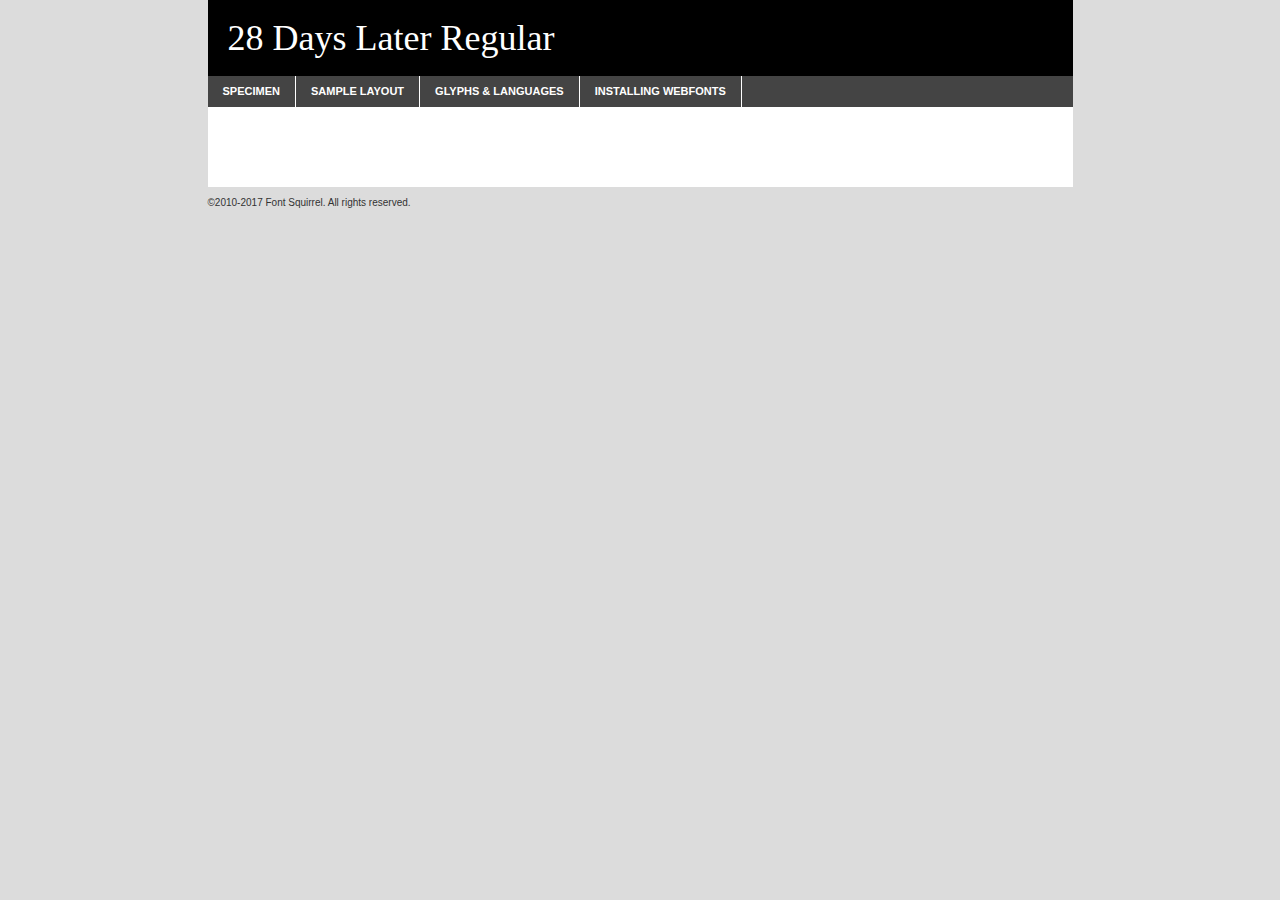
<file: Kevin/optimisedFonts/28_days_later-demo.html>
<!DOCTYPE html PUBLIC "-//W3C//DTD XHTML 1.0 Transitional//EN"
	"http://www.w3.org/TR/xhtml1/DTD/xhtml1-transitional.dtd">

<html xmlns="http://www.w3.org/1999/xhtml" xml:lang="en" lang="en">
<head>
	<meta http-equiv="Content-Type" content="text/html; charset=utf-8" />
	<script src="http://ajax.googleapis.com/ajax/libs/jquery/1.7.2/jquery.min.js" type="text/javascript" charset="utf-8"></script>
	<script type="text/javascript">
	(function($){$.fn.easyTabs=function(option){var param=jQuery.extend({fadeSpeed:"fast",defaultContent:1,activeClass:'active'},option);$(this).each(function(){var thisId="#"+this.id;if(param.defaultContent==''){param.defaultContent=1;}
	if(typeof param.defaultContent=="number")
	{var defaultTab=$(thisId+" .tabs li:eq("+(param.defaultContent-1)+") a").attr('href').substr(1);}else{var defaultTab=param.defaultContent;}
	$(thisId+" .tabs li a").each(function(){var tabToHide=$(this).attr('href').substr(1);$("#"+tabToHide).addClass('easytabs-tab-content');});hideAll();changeContent(defaultTab);function hideAll(){$(thisId+" .easytabs-tab-content").hide();}
	function changeContent(tabId){hideAll();$(thisId+" .tabs li").removeClass(param.activeClass);$(thisId+" .tabs li a[href=#"+tabId+"]").closest('li').addClass(param.activeClass);if(param.fadeSpeed!="none")
	{$(thisId+" #"+tabId).fadeIn(param.fadeSpeed);}else{$(thisId+" #"+tabId).show();}}
	$(thisId+" .tabs li").click(function(){var tabId=$(this).find('a').attr('href').substr(1);changeContent(tabId);return false;});});}})(jQuery);
	</script>
	<link rel="stylesheet" href="specimen_files/specimen_stylesheet.css" type="text/css" charset="utf-8" />
	<link rel="stylesheet" href="stylesheet.css" type="text/css" charset="utf-8" />

	<style type="text/css">
					body{
				font-family: '28_days_laterregular';
							}
		</style>

	<title>28 Days Later Regular Specimen</title>
	
	
	<script type="text/javascript" charset="utf-8">
		$(document).ready(function() {
			$('#container').easyTabs({defaultContent:1});
		});
	</script>
</head>

<body>
<div id="container">
	<div id="header">
		28 Days Later Regular	</div>
	<ul class="tabs">
		<li><a href="#specimen">Specimen</a></li>
		<li><a href="#layout">Sample Layout</a></li>
				<li><a href="#glyphs">Glyphs &amp; Languages</a></li>
		<li><a href="#installing">Installing Webfonts</a></li>
		
	</ul>
	
	<div id="main_content">

		
			<div id="specimen">
		
				<div class="section">
					<div class="grid12 firstcol">
						<div class="huge">AaBb</div>
					</div>
				</div>
		
				<div class="section">
					<div class="glyph_range">A&#x200B;B&#x200b;C&#x200b;D&#x200b;E&#x200b;F&#x200b;G&#x200b;H&#x200b;I&#x200b;J&#x200b;K&#x200b;L&#x200b;M&#x200b;N&#x200b;O&#x200b;P&#x200b;Q&#x200b;R&#x200b;S&#x200b;T&#x200b;U&#x200b;V&#x200b;W&#x200b;X&#x200b;Y&#x200b;Z&#x200b;a&#x200b;b&#x200b;c&#x200b;d&#x200b;e&#x200b;f&#x200b;g&#x200b;h&#x200b;i&#x200b;j&#x200b;k&#x200b;l&#x200b;m&#x200b;n&#x200b;o&#x200b;p&#x200b;q&#x200b;r&#x200b;s&#x200b;t&#x200b;u&#x200b;v&#x200b;w&#x200b;x&#x200b;y&#x200b;z&#x200b;1&#x200b;2&#x200b;3&#x200b;4&#x200b;5&#x200b;6&#x200b;7&#x200b;8&#x200b;9&#x200b;0&#x200b;&amp;&#x200b;.&#x200b;,&#x200b;?&#x200b;!&#x200b;&#64;&#x200b;(&#x200b;)&#x200b;#&#x200b;$&#x200b;%&#x200b;*&#x200b;+&#x200b;-&#x200b;=&#x200b;:&#x200b;;</div>
				</div>
				<div class="section">
					<div class="grid12 firstcol">
						<table class="sample_table">
							<tr><td>10</td><td class="size10">abcdefghijklmnopqrstuvwxyzABCDEFGHIJKLMNOPQRSTUVWXYZ0123456789abcdefghijklmnopqrstuvwxyzABCDEFGHIJKLMNOPQRSTUVWXYZ0123456789abcdefghijklmnopqrstuvwxyzABCDEFGHIJKLMNOPQRSTUVWXYZ</td></tr>
							<tr><td>11</td><td class="size11">abcdefghijklmnopqrstuvwxyzABCDEFGHIJKLMNOPQRSTUVWXYZ0123456789abcdefghijklmnopqrstuvwxyzABCDEFGHIJKLMNOPQRSTUVWXYZ0123456789abcdefghijklmnopqrstuvwxyzABCDEFGHIJKLMNOPQRSTUVWXYZ</td></tr>
							<tr><td>12</td><td class="size12">abcdefghijklmnopqrstuvwxyzABCDEFGHIJKLMNOPQRSTUVWXYZ0123456789abcdefghijklmnopqrstuvwxyzABCDEFGHIJKLMNOPQRSTUVWXYZ0123456789abcdefghijklmnopqrstuvwxyzABCDEFGHIJKLMNOPQRSTUVWXYZ</td></tr>
							<tr><td>13</td><td class="size13">abcdefghijklmnopqrstuvwxyzABCDEFGHIJKLMNOPQRSTUVWXYZ0123456789abcdefghijklmnopqrstuvwxyzABCDEFGHIJKLMNOPQRSTUVWXYZ0123456789abcdefghijklmnopqrstuvwxyzABCDEFGHIJKLMNOPQRSTUVWXYZ</td></tr>
							<tr><td>14</td><td class="size14">abcdefghijklmnopqrstuvwxyzABCDEFGHIJKLMNOPQRSTUVWXYZ0123456789abcdefghijklmnopqrstuvwxyzABCDEFGHIJKLMNOPQRSTUVWXYZ0123456789abcdefghijklmnopqrstuvwxyzABCDEFGHIJKLMNOPQRSTUVWXYZ</td></tr>
							<tr><td>16</td><td class="size16">abcdefghijklmnopqrstuvwxyzABCDEFGHIJKLMNOPQRSTUVWXYZ0123456789abcdefghijklmnopqrstuvwxyzABCDEFGHIJKLMNOPQRSTUVWXYZ</td></tr>
							<tr><td>18</td><td class="size18">abcdefghijklmnopqrstuvwxyzABCDEFGHIJKLMNOPQRSTUVWXYZ0123456789abcdefghijklmnopqrstuvwxyzABCDEFGHIJKLMNOPQRSTUVWXYZ</td></tr>
							<tr><td>20</td><td class="size20">abcdefghijklmnopqrstuvwxyzABCDEFGHIJKLMNOPQRSTUVWXYZ0123456789abcdefghijklmnopqrstuvwxyzABCDEFGHIJKLMNOPQRSTUVWXYZ</td></tr>
							<tr><td>24</td><td class="size24">abcdefghijklmnopqrstuvwxyzABCDEFGHIJKLMNOPQRSTUVWXYZ0123456789abcdefghijklmnopqrstuvwxyzABCDEFGHIJKLMNOPQRSTUVWXYZ</td></tr>
							<tr><td>30</td><td class="size30">abcdefghijklmnopqrstuvwxyzABCDEFGHIJKLMNOPQRSTUVWXYZ0123456789abcdefghijklmnopqrstuvwxyzABCDEFGHIJKLMNOPQRSTUVWXYZ</td></tr>
							<tr><td>36</td><td class="size36">abcdefghijklmnopqrstuvwxyzABCDEFGHIJKLMNOPQRSTUVWXYZ0123456789abcdefghijklmnopqrstuvwxyzABCDEFGHIJKLMNOPQRSTUVWXYZ</td></tr>
							<tr><td>48</td><td class="size48">abcdefghijklmnopqrstuvwxyzABCDEFGHIJKLMNOPQRSTUVWXYZ0123456789abcdefghijklmnopqrstuvwxyzABCDEFGHIJKLMNOPQRSTUVWXYZ</td></tr>
							<tr><td>60</td><td class="size60">abcdefghijklmnopqrstuvwxyzABCDEFGHIJKLMNOPQRSTUVWXYZ0123456789abcdefghijklmnopqrstuvwxyzABCDEFGHIJKLMNOPQRSTUVWXYZ</td></tr>
							<tr><td>72</td><td class="size72">abcdefghijklmnopqrstuvwxyzABCDEFGHIJKLMNOPQRSTUVWXYZ0123456789abcdefghijklmnopqrstuvwxyzABCDEFGHIJKLMNOPQRSTUVWXYZ</td></tr>
							<tr><td>90</td><td class="size90">abcdefghijklmnopqrstuvwxyzABCDEFGHIJKLMNOPQRSTUVWXYZ0123456789abcdefghijklmnopqrstuvwxyzABCDEFGHIJKLMNOPQRSTUVWXYZ</td></tr>
						</table>
				
					</div>
			
				</div>
		
		
		
								<div class="section" id="bodycomparison">


										<div id="xheight">
				<div class="fontbody">&#x25FC;&#x25FC;&#x25FC;&#x25FC;&#x25FC;&#x25FC;&#x25FC;&#x25FC;&#x25FC;&#x25FC;&#x25FC;&#x25FC;&#x25FC;&#x25FC;&#x25FC;&#x25FC;&#x25FC;&#x25FC;&#x25FC;&#x25FC;&#x25FC;&#x25FC;&#x25FC;&#x25FC;&#x25FC;&#x25FC;&#x25FC;&#x25FC;&#x25FC;&#x25FC;&#x25FC;&#x25FC;&#x25FC;&#x25FC;&#x25FC;&#x25FC;&#x25FC;&#x25FC;&#x25FC;&#x25FC;&#x25FC;&#x25FC;&#x25FC;&#x25FC;&#x25FC;&#x25FC;&#x25FC;&#x25FC;&#x25FC;&#x25FC;&#x25FC;&#x25FC;&#x25FC;&#x25FC;&#x25FC;&#x25FC;&#x25FC;&#x25FC;&#x25FC;&#x25FC;&#x25FC;&#x25FC;&#x25FC;&#x25FC;&#x25FC;&#x25FC;&#x25FC;&#x25FC;&#x25FC;&#x25FC;&#x25FC;&#x25FC;&#x25FC;&#x25FC;&#x25FC;&#x25FC;&#x25FC;&#x25FC;&#x25FC;&#x25FC;&#x25FC;&#x25FC;&#x25FC;&#x25FC;&#x25FC;&#x25FC;&#x25FC;&#x25FC;&#x25FC;&#x25FC;&#x25FC;&#x25FC;&#x25FC;&#x25FC;&#x25FC;&#x25FC;&#x25FC;&#x25FC;&#x25FC;body</div><div class="arialbody">body</div><div class="verdanabody">body</div><div class="georgiabody">body</div></div>
										<div class="fontbody" style="z-index:1">
											body<span>28 Days Later Regular</span>
										</div>
										<div class="arialbody" style="z-index:1">
											body<span>Arial</span>
										</div>
										<div class="verdanabody" style="z-index:1">
											body<span>Verdana</span>
										</div>
										<div class="georgiabody" style="z-index:1">
											body<span>Georgia</span>
										</div>



								</div>
		
		
				<div class="section psample psample_row1" id="">
					
					<div class="grid2 firstcol">
						<p class="size10"><span>10.</span>Aenean lacinia bibendum nulla sed consectetur. Fusce dapibus, tellus ac cursus commodo, tortor mauris condimentum nibh, ut fermentum massa justo sit amet risus. Nullam id dolor id nibh ultricies vehicula ut id elit. Cum sociis natoque penatibus et magnis dis parturient montes, nascetur ridiculus mus. Nulla vitae elit libero, a pharetra augue.</p>
			
					</div>
					<div class="grid3">
						<p class="size11"><span>11.</span>Aenean lacinia bibendum nulla sed consectetur. Fusce dapibus, tellus ac cursus commodo, tortor mauris condimentum nibh, ut fermentum massa justo sit amet risus. Nullam id dolor id nibh ultricies vehicula ut id elit. Cum sociis natoque penatibus et magnis dis parturient montes, nascetur ridiculus mus. Nulla vitae elit libero, a pharetra augue.</p>
			
					</div>
					<div class="grid3">
						<p class="size12"><span>12.</span>Aenean lacinia bibendum nulla sed consectetur. Fusce dapibus, tellus ac cursus commodo, tortor mauris condimentum nibh, ut fermentum massa justo sit amet risus. Nullam id dolor id nibh ultricies vehicula ut id elit. Cum sociis natoque penatibus et magnis dis parturient montes, nascetur ridiculus mus. Nulla vitae elit libero, a pharetra augue.</p>
			
					</div>
					<div class="grid4">
						<p class="size13"><span>13.</span>Aenean lacinia bibendum nulla sed consectetur. Fusce dapibus, tellus ac cursus commodo, tortor mauris condimentum nibh, ut fermentum massa justo sit amet risus. Nullam id dolor id nibh ultricies vehicula ut id elit. Cum sociis natoque penatibus et magnis dis parturient montes, nascetur ridiculus mus. Nulla vitae elit libero, a pharetra augue.</p>
			
					</div>
					<div class="white_blend"></div>
					
				</div>
				<div class="section psample psample_row2" id="">
					<div class="grid3 firstcol">
						<p class="size14"><span>14.</span>Aenean lacinia bibendum nulla sed consectetur. Fusce dapibus, tellus ac cursus commodo, tortor mauris condimentum nibh, ut fermentum massa justo sit amet risus. Nullam id dolor id nibh ultricies vehicula ut id elit. Cum sociis natoque penatibus et magnis dis parturient montes, nascetur ridiculus mus. Nulla vitae elit libero, a pharetra augue.</p>
			
					</div>
					<div class="grid4">
						<p class="size16"><span>16.</span>Aenean lacinia bibendum nulla sed consectetur. Fusce dapibus, tellus ac cursus commodo, tortor mauris condimentum nibh, ut fermentum massa justo sit amet risus. Nullam id dolor id nibh ultricies vehicula ut id elit. Cum sociis natoque penatibus et magnis dis parturient montes, nascetur ridiculus mus. Nulla vitae elit libero, a pharetra augue.</p>
			
					</div>
					<div class="grid5">
						<p class="size18"><span>18.</span>Aenean lacinia bibendum nulla sed consectetur. Fusce dapibus, tellus ac cursus commodo, tortor mauris condimentum nibh, ut fermentum massa justo sit amet risus. Nullam id dolor id nibh ultricies vehicula ut id elit. Cum sociis natoque penatibus et magnis dis parturient montes, nascetur ridiculus mus. Nulla vitae elit libero, a pharetra augue.</p>
			
					</div>

					<div class="white_blend"></div>

				</div>
				
				<div class="section psample psample_row3" id="">
					<div class="grid5 firstcol">
						<p class="size20"><span>20.</span>Aenean lacinia bibendum nulla sed consectetur. Fusce dapibus, tellus ac cursus commodo, tortor mauris condimentum nibh, ut fermentum massa justo sit amet risus. Nullam id dolor id nibh ultricies vehicula ut id elit. Cum sociis natoque penatibus et magnis dis parturient montes, nascetur ridiculus mus. Nulla vitae elit libero, a pharetra augue.</p>
					</div>
					<div class="grid7">
						<p class="size24"><span>24.</span>Aenean lacinia bibendum nulla sed consectetur. Fusce dapibus, tellus ac cursus commodo, tortor mauris condimentum nibh, ut fermentum massa justo sit amet risus. Nullam id dolor id nibh ultricies vehicula ut id elit. Cum sociis natoque penatibus et magnis dis parturient montes, nascetur ridiculus mus. Nulla vitae elit libero, a pharetra augue.</p>
					</div>
					
					<div class="white_blend"></div>
					
				</div>
				
				<div class="section psample psample_row4" id="">
					<div class="grid12 firstcol">
						<p class="size30"><span>30.</span>Aenean lacinia bibendum nulla sed consectetur. Fusce dapibus, tellus ac cursus commodo, tortor mauris condimentum nibh, ut fermentum massa justo sit amet risus. Nullam id dolor id nibh ultricies vehicula ut id elit. Cum sociis natoque penatibus et magnis dis parturient montes, nascetur ridiculus mus. Nulla vitae elit libero, a pharetra augue.</p>
					</div>
					<div class="white_blend"></div>
					
				</div>
				
				
				
				<div class="section psample psample_row1 fullreverse">
					<div class="grid2 firstcol">
						<p class="size10"><span>10.</span>Aenean lacinia bibendum nulla sed consectetur. Fusce dapibus, tellus ac cursus commodo, tortor mauris condimentum nibh, ut fermentum massa justo sit amet risus. Nullam id dolor id nibh ultricies vehicula ut id elit. Cum sociis natoque penatibus et magnis dis parturient montes, nascetur ridiculus mus. Nulla vitae elit libero, a pharetra augue.</p>
			
					</div>
					<div class="grid3">
						<p class="size11"><span>11.</span>Aenean lacinia bibendum nulla sed consectetur. Fusce dapibus, tellus ac cursus commodo, tortor mauris condimentum nibh, ut fermentum massa justo sit amet risus. Nullam id dolor id nibh ultricies vehicula ut id elit. Cum sociis natoque penatibus et magnis dis parturient montes, nascetur ridiculus mus. Nulla vitae elit libero, a pharetra augue.</p>
			
					</div>
					<div class="grid3">
						<p class="size12"><span>12.</span>Aenean lacinia bibendum nulla sed consectetur. Fusce dapibus, tellus ac cursus commodo, tortor mauris condimentum nibh, ut fermentum massa justo sit amet risus. Nullam id dolor id nibh ultricies vehicula ut id elit. Cum sociis natoque penatibus et magnis dis parturient montes, nascetur ridiculus mus. Nulla vitae elit libero, a pharetra augue.</p>
			
					</div>
					<div class="grid4">
						<p class="size13"><span>13.</span>Aenean lacinia bibendum nulla sed consectetur. Fusce dapibus, tellus ac cursus commodo, tortor mauris condimentum nibh, ut fermentum massa justo sit amet risus. Nullam id dolor id nibh ultricies vehicula ut id elit. Cum sociis natoque penatibus et magnis dis parturient montes, nascetur ridiculus mus. Nulla vitae elit libero, a pharetra augue.</p>
			
					</div>
					<div class="black_blend"></div>
					
				</div>
				
				<div class="section psample psample_row2 fullreverse">
					<div class="grid3 firstcol">
						<p class="size14"><span>14.</span>Aenean lacinia bibendum nulla sed consectetur. Fusce dapibus, tellus ac cursus commodo, tortor mauris condimentum nibh, ut fermentum massa justo sit amet risus. Nullam id dolor id nibh ultricies vehicula ut id elit. Cum sociis natoque penatibus et magnis dis parturient montes, nascetur ridiculus mus. Nulla vitae elit libero, a pharetra augue.</p>
			
					</div>
					<div class="grid4">
						<p class="size16"><span>16.</span>Aenean lacinia bibendum nulla sed consectetur. Fusce dapibus, tellus ac cursus commodo, tortor mauris condimentum nibh, ut fermentum massa justo sit amet risus. Nullam id dolor id nibh ultricies vehicula ut id elit. Cum sociis natoque penatibus et magnis dis parturient montes, nascetur ridiculus mus. Nulla vitae elit libero, a pharetra augue.</p>
			
					</div>
					<div class="grid5">
						<p class="size18"><span>18.</span>Aenean lacinia bibendum nulla sed consectetur. Fusce dapibus, tellus ac cursus commodo, tortor mauris condimentum nibh, ut fermentum massa justo sit amet risus. Nullam id dolor id nibh ultricies vehicula ut id elit. Cum sociis natoque penatibus et magnis dis parturient montes, nascetur ridiculus mus. Nulla vitae elit libero, a pharetra augue.</p>
			
					</div>
					<div class="black_blend"></div>

				</div>
				
				<div class="section psample fullreverse psample_row3" id="">
					<div class="grid5 firstcol">
						<p class="size20"><span>20.</span>Aenean lacinia bibendum nulla sed consectetur. Fusce dapibus, tellus ac cursus commodo, tortor mauris condimentum nibh, ut fermentum massa justo sit amet risus. Nullam id dolor id nibh ultricies vehicula ut id elit. Cum sociis natoque penatibus et magnis dis parturient montes, nascetur ridiculus mus. Nulla vitae elit libero, a pharetra augue.</p>
					</div>
					<div class="grid7">
						<p class="size24"><span>24.</span>Aenean lacinia bibendum nulla sed consectetur. Fusce dapibus, tellus ac cursus commodo, tortor mauris condimentum nibh, ut fermentum massa justo sit amet risus. Nullam id dolor id nibh ultricies vehicula ut id elit. Cum sociis natoque penatibus et magnis dis parturient montes, nascetur ridiculus mus. Nulla vitae elit libero, a pharetra augue.</p>
					</div>
					
					<div class="black_blend"></div>
					
				</div>
				
				<div class="section psample fullreverse psample_row4" id="" style="border-bottom: 20px #000 solid;">
					<div class="grid12 firstcol">
						<p class="size30"><span>30.</span>Aenean lacinia bibendum nulla sed consectetur. Fusce dapibus, tellus ac cursus commodo, tortor mauris condimentum nibh, ut fermentum massa justo sit amet risus. Nullam id dolor id nibh ultricies vehicula ut id elit. Cum sociis natoque penatibus et magnis dis parturient montes, nascetur ridiculus mus. Nulla vitae elit libero, a pharetra augue.</p>
					</div>
					<div class="black_blend"></div>
					
				</div>
				
				
				
				
			</div>
			
			<div id="layout">
				
				<div class="section">
					
					<div class="grid12 firstcol">
						<h1>Lorem Ipsum Dolor</h1>
						<h2>Etiam porta sem malesuada magna mollis euismod</h2>
						
						<p class="byline">By <a href="#link">Aenean Lacinia</a></p>
					</div>
				</div>
				<div class="section">
					<div class="grid8 firstcol">
						<p class="large">Donec sed odio dui. Morbi leo risus, porta ac consectetur ac, vestibulum at eros. Fusce dapibus, tellus ac cursus commodo, tortor mauris condimentum nibh, ut fermentum massa justo sit amet risus. </p>

						
						<h3>Pellentesque ornare sem</h3>

						<p>Maecenas sed diam eget risus varius blandit sit amet non magna. Maecenas faucibus mollis interdum. Donec ullamcorper nulla non metus auctor fringilla. Nullam id dolor id nibh ultricies vehicula ut id elit. Nullam id dolor id nibh ultricies vehicula ut id elit. </p>

						<p>Aenean eu leo quam. Pellentesque ornare sem lacinia quam venenatis vestibulum. Lorem ipsum dolor sit amet, consectetur adipiscing elit. Cum sociis natoque penatibus et magnis dis parturient montes, nascetur ridiculus mus. </p>

						<p>Nulla vitae elit libero, a pharetra augue. Praesent commodo cursus magna, vel scelerisque nisl consectetur et. Aenean lacinia bibendum nulla sed consectetur. </p>

						<p>Nullam quis risus eget urna mollis ornare vel eu leo. Nullam quis risus eget urna mollis ornare vel eu leo. Maecenas sed diam eget risus varius blandit sit amet non magna. Donec ullamcorper nulla non metus auctor fringilla. </p>

						<h3>Cras mattis consectetur</h3>

						<p>Aenean eu leo quam. Pellentesque ornare sem lacinia quam venenatis vestibulum. Aenean lacinia bibendum nulla sed consectetur. Integer posuere erat a ante venenatis dapibus posuere velit aliquet. Cras mattis consectetur purus sit amet fermentum. </p>

						<p>Nullam id dolor id nibh ultricies vehicula ut id elit. Nullam quis risus eget urna mollis ornare vel eu leo. Cras mattis consectetur purus sit amet fermentum.</p>
					</div>
					
					<div class="grid4 sidebar">
						
						<div class="box reverse">
							<p class="last">Nullam quis risus eget urna mollis ornare vel eu leo. Donec ullamcorper nulla non metus auctor fringilla. Cras mattis consectetur purus sit amet fermentum. Sed posuere consectetur est at lobortis. Lorem ipsum dolor sit amet, consectetur adipiscing elit. </p>
						</div>
						
						<p class="caption">Maecenas sed diam eget risus varius.</p>

						<p>Vestibulum id ligula porta felis euismod semper. Integer posuere erat a ante venenatis dapibus posuere velit aliquet. Vestibulum id ligula porta felis euismod semper. Sed posuere consectetur est at lobortis. Maecenas sed diam eget risus varius blandit sit amet non magna. Fusce dapibus, tellus ac cursus commodo, tortor mauris condimentum nibh, ut fermentum massa justo sit amet risus. </p>

					

						<p>Duis mollis, est non commodo luctus, nisi erat porttitor ligula, eget lacinia odio sem nec elit. Aenean lacinia bibendum nulla sed consectetur. Vivamus sagittis lacus vel augue laoreet rutrum faucibus dolor auctor. Aenean lacinia bibendum nulla sed consectetur. Nullam quis risus eget urna mollis ornare vel eu leo. </p>

						<p>Praesent commodo cursus magna, vel scelerisque nisl consectetur et. Donec ullamcorper nulla non metus auctor fringilla. Maecenas faucibus mollis interdum. Fusce dapibus, tellus ac cursus commodo, tortor mauris condimentum nibh, ut fermentum massa justo sit amet risus. </p>

					</div>
				</div>
				
			</div>


			



		<div id="glyphs">
			<div class="section">
				<div class="grid12 firstcol">
			
				<h1>Language Support</h1>
				<p>The subset of 28 Days Later Regular in this kit supports the following languages:<br />
			
					English, Arrernte, Bislama, Cebuano, Fijian, Gilbertese, Hmong, Ibanag, Iloko_ilokano, Interglossa_glosa, Interlingua, Lojban, Norfolk_pitcairnese, Oromo, Rotokas, Seychelles_creole, Shona, Somali, Southern_ndebele, Swahili, Swati_swazi, Tok_pisin, Warlpiri, Xhosa, Zulu, Latinbasic, Demo				</p>
				<h1>Glyph Chart</h1>
				<p>The subset of 28 Days Later Regular in this kit includes all the glyphs listed below. Unicode entities are included above each glyph to help you insert individual characters into your layout.</p>
				<div id="glyph_chart">
			
																				 <div><p>&amp;#32;</p>&#32;</div>
																				 <div><p>&amp;#42;</p>&#42;</div>
																				 <div><p>&amp;#48;</p>&#48;</div>
																				 <div><p>&amp;#49;</p>&#49;</div>
																				 <div><p>&amp;#50;</p>&#50;</div>
																				 <div><p>&amp;#51;</p>&#51;</div>
																				 <div><p>&amp;#52;</p>&#52;</div>
																				 <div><p>&amp;#53;</p>&#53;</div>
																				 <div><p>&amp;#54;</p>&#54;</div>
																				 <div><p>&amp;#55;</p>&#55;</div>
																				 <div><p>&amp;#56;</p>&#56;</div>
																				 <div><p>&amp;#57;</p>&#57;</div>
																				 <div><p>&amp;#65;</p>&#65;</div>
																				 <div><p>&amp;#66;</p>&#66;</div>
																				 <div><p>&amp;#67;</p>&#67;</div>
																				 <div><p>&amp;#68;</p>&#68;</div>
																				 <div><p>&amp;#69;</p>&#69;</div>
																				 <div><p>&amp;#70;</p>&#70;</div>
																				 <div><p>&amp;#71;</p>&#71;</div>
																				 <div><p>&amp;#72;</p>&#72;</div>
																				 <div><p>&amp;#73;</p>&#73;</div>
																				 <div><p>&amp;#74;</p>&#74;</div>
																				 <div><p>&amp;#75;</p>&#75;</div>
																				 <div><p>&amp;#76;</p>&#76;</div>
																				 <div><p>&amp;#77;</p>&#77;</div>
																				 <div><p>&amp;#78;</p>&#78;</div>
																				 <div><p>&amp;#79;</p>&#79;</div>
																				 <div><p>&amp;#80;</p>&#80;</div>
																				 <div><p>&amp;#81;</p>&#81;</div>
																				 <div><p>&amp;#82;</p>&#82;</div>
																				 <div><p>&amp;#83;</p>&#83;</div>
																				 <div><p>&amp;#84;</p>&#84;</div>
																				 <div><p>&amp;#85;</p>&#85;</div>
																				 <div><p>&amp;#86;</p>&#86;</div>
																				 <div><p>&amp;#87;</p>&#87;</div>
																				 <div><p>&amp;#88;</p>&#88;</div>
																				 <div><p>&amp;#89;</p>&#89;</div>
																				 <div><p>&amp;#90;</p>&#90;</div>
																				 <div><p>&amp;#97;</p>&#97;</div>
																				 <div><p>&amp;#98;</p>&#98;</div>
																				 <div><p>&amp;#99;</p>&#99;</div>
																				 <div><p>&amp;#100;</p>&#100;</div>
																				 <div><p>&amp;#101;</p>&#101;</div>
																				 <div><p>&amp;#102;</p>&#102;</div>
																				 <div><p>&amp;#103;</p>&#103;</div>
																				 <div><p>&amp;#104;</p>&#104;</div>
																				 <div><p>&amp;#105;</p>&#105;</div>
																				 <div><p>&amp;#106;</p>&#106;</div>
																				 <div><p>&amp;#107;</p>&#107;</div>
																				 <div><p>&amp;#108;</p>&#108;</div>
																				 <div><p>&amp;#109;</p>&#109;</div>
																				 <div><p>&amp;#110;</p>&#110;</div>
																				 <div><p>&amp;#111;</p>&#111;</div>
																				 <div><p>&amp;#112;</p>&#112;</div>
																				 <div><p>&amp;#113;</p>&#113;</div>
																				 <div><p>&amp;#114;</p>&#114;</div>
																				 <div><p>&amp;#115;</p>&#115;</div>
																				 <div><p>&amp;#116;</p>&#116;</div>
																				 <div><p>&amp;#117;</p>&#117;</div>
																				 <div><p>&amp;#118;</p>&#118;</div>
																				 <div><p>&amp;#119;</p>&#119;</div>
																				 <div><p>&amp;#120;</p>&#120;</div>
																				 <div><p>&amp;#121;</p>&#121;</div>
																				 <div><p>&amp;#122;</p>&#122;</div>
																				 <div><p>&amp;#160;</p>&#160;</div>
																				 <div><p>&amp;#8192;</p>&#8192;</div>
																				 <div><p>&amp;#8193;</p>&#8193;</div>
																				 <div><p>&amp;#8194;</p>&#8194;</div>
																				 <div><p>&amp;#8195;</p>&#8195;</div>
																				 <div><p>&amp;#8196;</p>&#8196;</div>
																				 <div><p>&amp;#8197;</p>&#8197;</div>
																				 <div><p>&amp;#8198;</p>&#8198;</div>
																				 <div><p>&amp;#8199;</p>&#8199;</div>
																				 <div><p>&amp;#8200;</p>&#8200;</div>
																				 <div><p>&amp;#8201;</p>&#8201;</div>
																				 <div><p>&amp;#8202;</p>&#8202;</div>
																				 <div><p>&amp;#8239;</p>&#8239;</div>
																				 <div><p>&amp;#8287;</p>&#8287;</div>
																				 <div><p>&amp;#9724;</p>&#9724;</div>
																																																</div>	
				</div>
		
		
			</div>
		</div>
		
		
		<div id="specs">
			
		</div>
	
		<div id="installing">
			<div class="section">
				<div class="grid7 firstcol">
					<h1>Installing Webfonts</h1>
					
					<p>Webfonts are supported by all major browser platforms but not all in the same way. There are currently four different font formats that must be included in order to target all browsers. This includes TTF, WOFF, EOT and SVG.</p>
					
					<h2>1. Upload your webfonts</h2>
					<p>You must upload your webfont kit to your website. They should be in or near the same directory as your CSS files.</p>
					
					<h2>2. Include the webfont stylesheet</h2>
					<p>A special CSS @font-face declaration helps the various browsers select the appropriate font it needs without causing you a bunch of headaches. Learn more about this syntax by reading the <a href="https://www.fontspring.com/blog/further-hardening-of-the-bulletproof-syntax">Fontspring blog post</a> about it. The code for it is as follows:</p>


<code>
@font-face{ 
	font-family: 'MyWebFont';
	src: url('WebFont.eot');
	src: url('WebFont.eot?#iefix') format('embedded-opentype'),
	     url('WebFont.woff') format('woff'),
	     url('WebFont.ttf') format('truetype'),
	     url('WebFont.svg#webfont') format('svg');
}
</code>

	<p>We've already gone ahead and generated the code for you. All you have to do is link to the stylesheet in your HTML, like this:</p>
	<code>&lt;link rel=&quot;stylesheet&quot; href=&quot;stylesheet.css&quot; type=&quot;text/css&quot; charset=&quot;utf-8&quot; /&gt;</code>

					<h2>3. Modify your own stylesheet</h2>
					<p>To take advantage of your new fonts, you must tell your stylesheet to use them. Look at the original @font-face declaration above and find the property called "font-family." The name linked there will be what you use to reference the font. Prepend that webfont name to the font stack in the "font-family" property, inside the selector you want to change. For example:</p>
<code>p { font-family: 'WebFont', Arial, sans-serif; }</code>

<h2>4. Test</h2>
<p>Getting webfonts to work cross-browser <em>can</em> be tricky. Use the information in the sidebar to help you if you find that fonts aren't loading in a particular browser.</p>
				</div>
				
				<div class="grid5 sidebar">
					<div class="box">
						<h2>Troubleshooting<br />Font-Face Problems</h2>
						<p>Having trouble getting your webfonts to load in your new website? Here are some tips to sort out what might be the problem.</p>

						<h3>Fonts not showing in any browser</h3>

						<p>This sounds like you need to work on the plumbing. You either did not upload the fonts to the correct directory, or you did not link the fonts properly in the CSS. If you've confirmed that all this is correct and you still have a problem, take a look at your .htaccess file and see if requests are getting intercepted.</p>

						<h3>Fonts not loading in iPhone or iPad</h3>

						<p>The most common problem here is that you are serving the fonts from an IIS server. IIS refuses to serve files that have unknown MIME types. If that is the case, you must set the MIME type for SVG to "image/svg+xml" in the server settings. Follow these instructions from Microsoft if you need help.</p>

						<h3>Fonts not loading in Firefox</h3>

						<p>The primary reason for this failure? You are still using a version Firefox older than 3.5. So upgrade already! If that isn't it, then you are very likely serving fonts from a different domain. Firefox requires that all font assets be served from the same domain. Lastly it is possible that you need to add WOFF to your list of MIME types (if you are serving via IIS.)</p>

						<h3>Fonts not loading in IE</h3>

						<p>Are you looking at Internet Explorer on an actual Windows machine or are you cheating by using a service like Adobe BrowserLab? Many of these screenshot services do not render @font-face for IE. Best to test it on a real machine.</p>

						<h3>Fonts not loading in IE9</h3>

						<p>IE9, like Firefox, requires that fonts be served from the same domain as the website. Make sure that is the case.</p>
					</div>
				</div>
			</div>
			
		</div>
	
	</div>
	<div id="footer">
		<p>&copy;2010-2017 Font Squirrel. All rights reserved.</p>
	</div>
</div>
</body>
</html>
</file>
<file: Kevin/optimisedFonts/stylesheet.css>
/*! Generated by Font Squirrel (https://www.fontsquirrel.com) on June 29, 2017 */



@font-face {
    font-family: '28_days';
    src: url('28_days_later-webfont.eot');
    src: url('28_days_later-webfont.eot?#iefix') format('embedded-opentype'),
         url('28_days_later-webfont.woff2') format('woff2'),
         url('28_days_later-webfont.woff') format('woff'),
         url('28_days_later-webfont.ttf') format('truetype');
    font-weight: normal;
    font-style: normal;

}
</file>
<file: Kevin/optimisedFonts/specimen_files/specimen_stylesheet.css>
@import url('grid_12-825-55-15.css');

/*  
	CSS Reset by Eric Meyer - Released under Public Domain
    http://meyerweb.com/eric/tools/css/reset/
*/
html, body, div, span, applet, object, iframe,
h1, h2, h3, h4, h5, h6, p, blockquote, pre,
a, abbr, acronym, address, big, cite, code,
del, dfn, em, font, img, ins, kbd, q, s, samp,
small, strike, strong, sub, sup, tt, var,
b, u, i, center, dl, dt, dd, ol, ul, li,
fieldset, form, label, legend, table, 
caption, tbody, tfoot, thead, tr, th, td 
                  {margin: 0;padding: 0;border: 0;outline: 0;
                  font-size: 100%;vertical-align: baseline;
                  background: transparent;}
body              {line-height: 1;}
ol, ul            {list-style: none;}
blockquote, q     {quotes: none;}
blockquote:before, blockquote:after,
q:before, q:after {content: '';	content: none;}
:focus            {outline: 0;}
ins               {text-decoration: none;}
del               {text-decoration: line-through;}
table             {border-collapse: collapse;border-spacing: 0;}




body {
	color: #000;
	background-color: #dcdcdc;
}

a {
	text-decoration: none;
	color: #1883ba;
}

h1{
	font-size: 32px;
	font-weight: normal;
	font-style: normal;
	margin-bottom: 18px;
}

h2{
	font-size: 18px;
}

#container {
	width: 865px;
	margin: 0px auto;
}


#header {
	padding: 20px;
	font-size: 36px;
	background-color: #000;
	color: #fff;
}

#header span {
	color: #666;
}
#main_content {
	background-color: #fff;
	padding: 60px 20px 20px;
}


#footer p {
	margin: 0;
	padding-top: 10px;
	padding-bottom: 50px;
	color: #333;
	font: 10px Arial, sans-serif;
}

.tabs {
	width: 100%;
	height: 31px;
	background-color: #444;
}
.tabs li {
	float:  left;
	margin: 0;
	overflow: hidden;
	background-color: #444;
}
.tabs li a {
	display: block;
	color: #fff;
	text-decoration: none;
	font: bold 11px/11px 'Arial';
	text-transform: uppercase;
	padding: 10px 15px;
	border-right: 1px solid #fff;
}

.tabs li a:hover {
		background-color: #00b3ff;

}

.tabs li.active a {
	color:  #000;
	background-color: #fff;
}



div.huge {
	
	font-size: 300px;
	line-height: 1em;
	padding: 0;
	letter-spacing: -.02em;
	overflow: hidden;
}
div.glyph_range {
	font-size: 72px;
	line-height: 1.1em;
}

.size10{ font-size: 10px; }
.size11{ font-size: 11px; }
.size12{ font-size: 12px; }
.size13{ font-size: 13px; }
.size14{ font-size: 14px; }
.size16{ font-size: 16px; }
.size18{ font-size: 18px; }
.size20{ font-size: 20px; }
.size24{ font-size: 24px; }
.size30{ font-size: 30px; }
.size36{ font-size: 36px; }
.size48{ font-size: 48px; }
.size60{ font-size: 60px; }
.size72{ font-size: 72px; }
.size90{ font-size: 90px; }


.psample_row1 {	height: 120px;}
.psample_row1 {	height: 120px;}
.psample_row2 {	height: 160px;}
.psample_row3 {	height: 160px;}
.psample_row4 {	height: 160px;}

.psample {
	overflow: hidden;
	position: relative;
}
.psample p {
	line-height: 1.3em;
	display: block;
	overflow: hidden;
	margin: 0;
}

.psample span {
	margin-right: .5em;
}

.white_blend {
	width: 100%;
	height: 61px;
	background-image: url([data-uri]);
	position: absolute;
	bottom: 0;
}
.black_blend {
	width: 100%;
	height: 61px;
	background-image: url([data-uri]);
	position: absolute;
	bottom: 0;
}
.fullreverse {
	background:  #000 !important;
	color:  #fff !important;
	margin-left: -20px;
	padding-left: 20px;
	margin-right: -20px;
	padding-right: 20px;
	padding: 20px;
	margin-bottom:0;
}


.sample_table td {
	padding-top: 3px;
	padding-bottom:5px;
	padding-left: 5px;
	vertical-align: middle;
	line-height: 1.2em;
}

.sample_table td:first-child {
	background-color: #eee;
	text-align: right;
	padding-right: 5px;
	padding-left: 0;
	padding: 5px;
	font: 11px/12px "Courier New", Courier, mono;
}

code {
	white-space: pre;
	background-color: #eee;
	display: block;
	padding: 10px;
	margin-bottom: 18px;
	overflow: auto;
}


.bottom,.last 	{margin-bottom:0 !important; padding-bottom:0 !important;}

.box  { 
  padding: 18px; 
  margin-bottom: 18px; 
  background: #eee; 
}

.reverse,.reversed { background:  #000 !important;color:  #fff !important; border: none !important;}

#bodycomparison {
	position: relative;
	overflow: hidden;
	font-size: 72px;
	height: 90px;
	white-space: nowrap;
}

#bodycomparison div{
	font-size: 72px;
	line-height: 90px;
	display: inline;
	margin: 0 15px 0 0;
	padding: 0;
}

#bodycomparison div span{
	font: 10px Arial;
	position: absolute;
	left: 0;
}
#xheight {
	float: none;
	position: absolute;
	color: #d9f3ff;
	font-size: 72px;
	line-height: 90px;
}

.fontbody {
 position: relative;
}
.arialbody{
	font-family: Arial;
	position: relative;
}
.verdanabody{
	font-family: Verdana;
	position: relative;
}
.georgiabody{
	font-family: Georgia;
	position: relative;
}

/* @group Layout page
 */

#layout h1 {
	font-size: 36px;
	line-height: 42px;
	font-weight: normal;
	font-style: normal;
}

#layout h2 {
	font-size: 24px;
	line-height: 23px;
	font-weight: normal;
	font-style: normal;
}

#layout h3 {
	font-size: 22px;
	line-height: 1.4em;
	margin-top: 1em;
	font-weight: normal;
	font-style: normal;
}


#layout p.byline {
	font-size: 12px;
	margin-top: 18px;
	line-height: 12px;
	margin-bottom: 0;
}
#layout p {
	font-size: 14px;
	line-height: 21px;
	margin-bottom: .5em;
}

#layout p.large{
	font-size: 18px;
	line-height: 26px;
}

#layout .sidebar p{
	font-size: 12px;
	line-height: 1.4em;
}

#layout p.caption {
	font-size: 10px;
	margin-top: -16px;
	margin-bottom: 18px;
}

/* @end */

/* @group Glyphs */

#glyph_chart div{
	background-color: #d9f3ff;
	color: black;
	float: left;
	font-size: 36px;
	height: 1.2em;
	line-height: 1.2em;
	margin-bottom: 1px;
	margin-right: 1px;
	text-align: center;
	width: 1.2em;
	position: relative;
	padding: .6em .2em .2em;
}

#glyph_chart div p {
	position: absolute;
	left: 0;
	top: 0;
	display: block;
	text-align: center;
	font: bold 9px Arial, sans-serif;
	background-color: #3a768f;
	width: 100%;
	color: #fff;
	padding: 2px 0;
}


#glyphs h1 {
	font-family: Arial, sans-serif;
}
/* @end */

/* @group Installing */

#installing {
	font: 13px Arial, sans-serif;
}

#installing p,
#glyphs p{
	line-height: 1.2em;
	margin-bottom: 18px;
	font: 13px Arial, sans-serif;
}



#installing h3{
	font-size: 15px;
	margin-top: 18px;
}

/* @end */

#rendering h1 {
	font-family: Arial, sans-serif;
}
.render_table td {
	font: 11px "Courier New", Courier, mono;
	vertical-align: middle;
}
</file>
